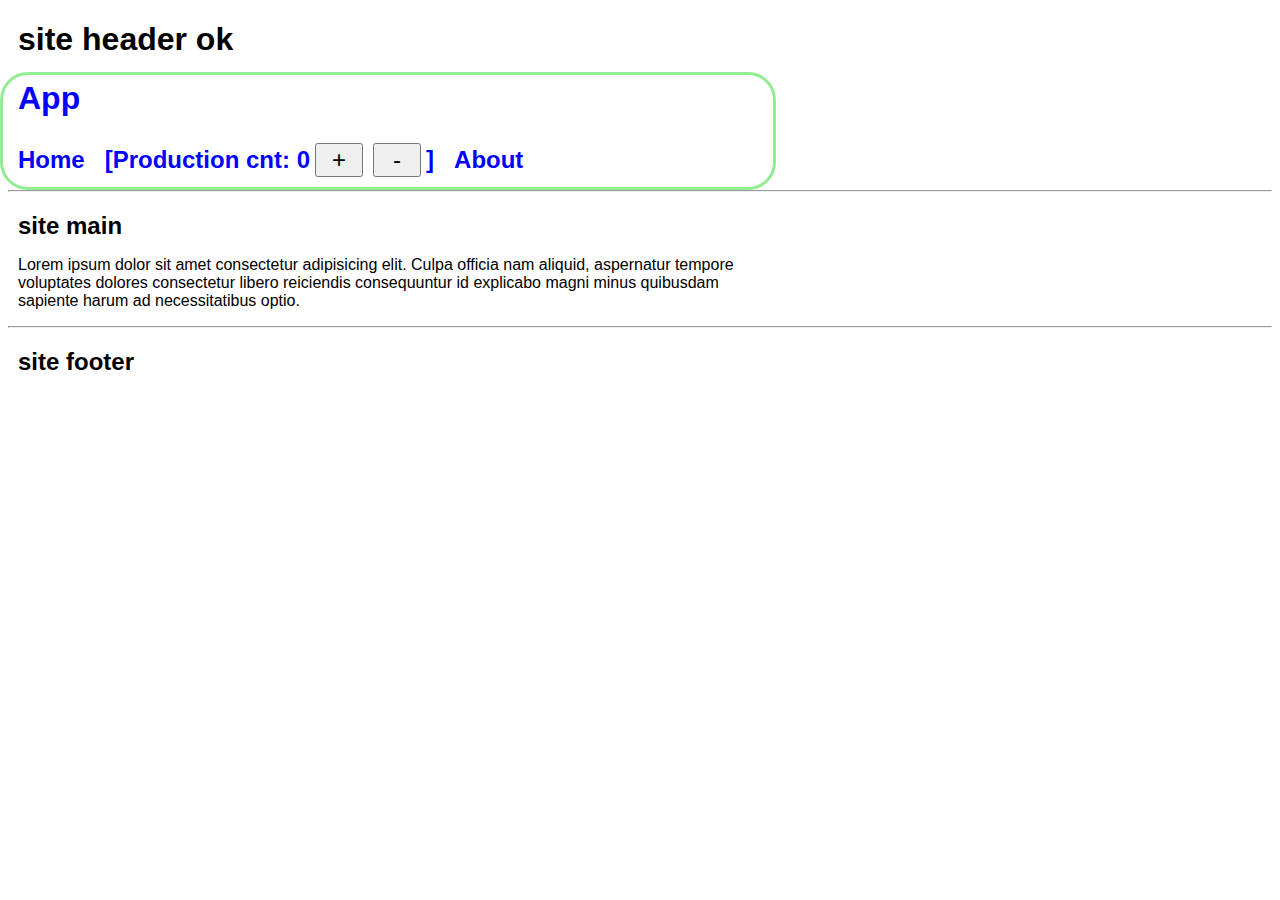
<file: react-on-cdn-test/index.html>
<!DOCTYPE html>
<html lang="ru">

<head>
    <meta charset="UTF-8">
    <meta name="viewport" content="width=device-width, initial-scale=1.0">
    <title>Document</title>

    <link href="./index.css" rel="stylesheet" />

    <!-- ... -->

    <script src="./index.js"></script>

    <!-- --- -->
    <link href="app-index.css" rel="stylesheet">

    <!--  -->
    <!-- https://legacy.reactjs.org/docs/cdn-links.html -->
    <!-- <script crossorigin src="https://unpkg.com/react@18/umd/react.development.js"></script>
	<script crossorigin src="https://unpkg.com/react-dom@18/umd/react-dom.development.js"></script> -->
    <!-- https://babeljs.io/setup#installation -->
    <!-- <script src="https://unpkg.com/@babel/standalone/babel.min.js"></script> -->
    <script src="./libs/babel.js"></script>
    <script src="./libs/react.js"></script>
    <script src="./libs/react-dom.js"></script>

    <script src="./components/Home.js" data-plugins="transform-modules-umd" type="text/babel" data-type="module"></script>
    <script src="./components/Production.js" data-plugins="transform-modules-umd" type="text/babel" data-type="module"></script>
    <script src="./components/About.js" data-plugins="transform-modules-umd" type="text/babel" data-type="module"></script>

    <script src="./components/App.js" data-plugins="transform-modules-umd" type="text/babel" data-type="module"></script>

    <script src="./app-index.js" data-plugins="transform-modules-umd" type="text/babel" data-type="module"></script>
</head>

<body>
    <div class="container">
        <header>
            <h1>site header <span class="isOk"></span></h1>
        </header>

        <div id="root"></div>
    </div>
    <hr>

    <div class="container">
        <main>
            <h2>site main</h2>
            <p>Lorem ipsum dolor sit amet consectetur adipisicing elit. Culpa officia nam aliquid, aspernatur tempore voluptates dolores consectetur libero reiciendis consequuntur id explicabo magni minus quibusdam sapiente harum ad necessitatibus optio.</p>
        </main>
    </div>
    <hr>

    <div class="container">
        <footer>
            <h2>site footer</h2>
        </footer>
    </div>
</body>

</html>
</file>
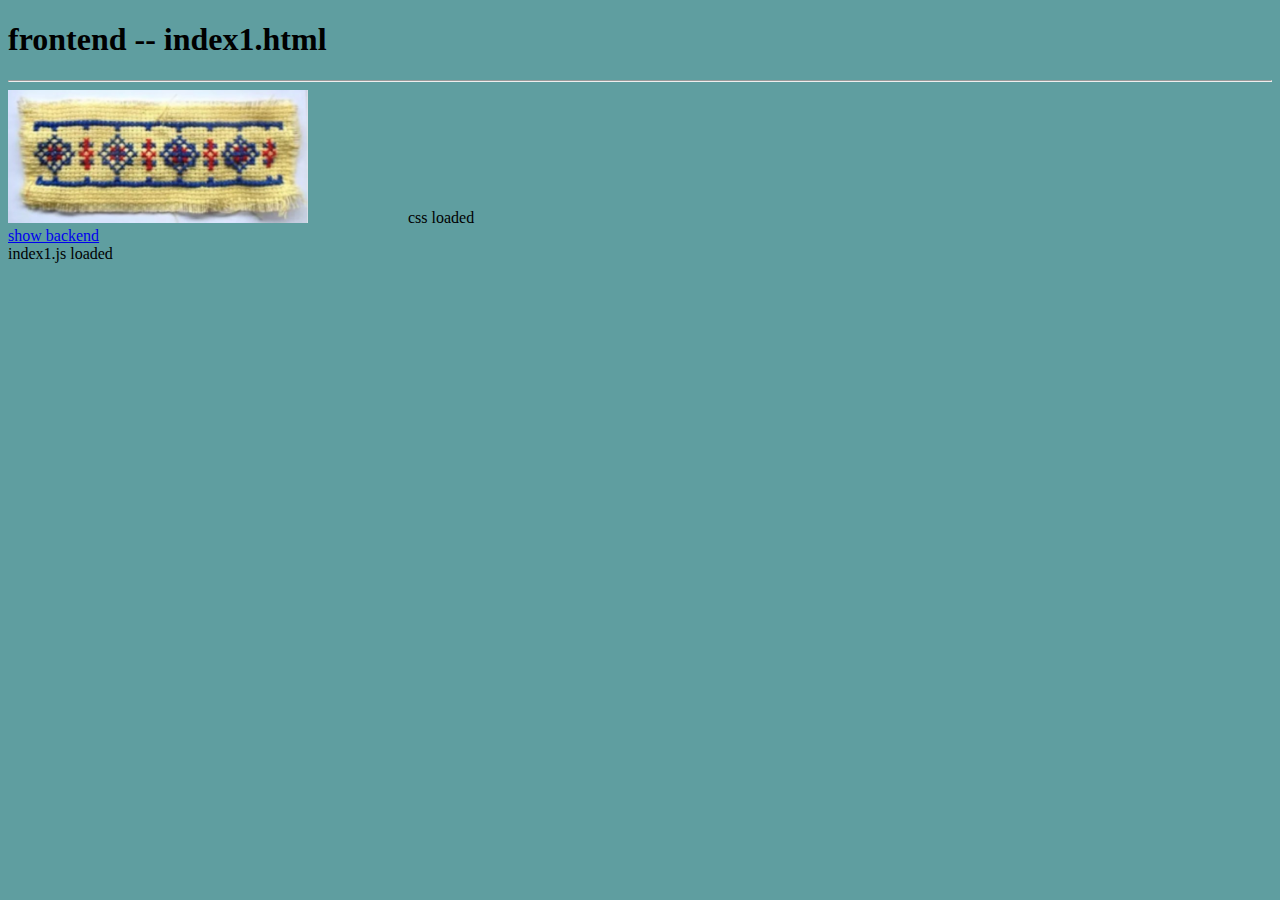
<file: TestWebApi/wwwroot/index1.html>
<!DOCTYPE html>
<html lang="ru">

<head>
    <meta charset="UTF-8">
    <meta name="viewport" content="width=device-width, initial-scale=1.0">
    <title>Document</title>

    <link href="./css/index1.css" rel="stylesheet">
    <script src="./js/index1.js" defer></script>
</head>

<body>
    <h1>frontend -- index1.html</h1>
    <hr>
    <div class="imgBlock"><img src="./img/frontend.png" alt="" width="300"></div>
    <a href="./index2.html">show backend</a>
    <div class="msg">

    </div>
</body>

</html>
</file>
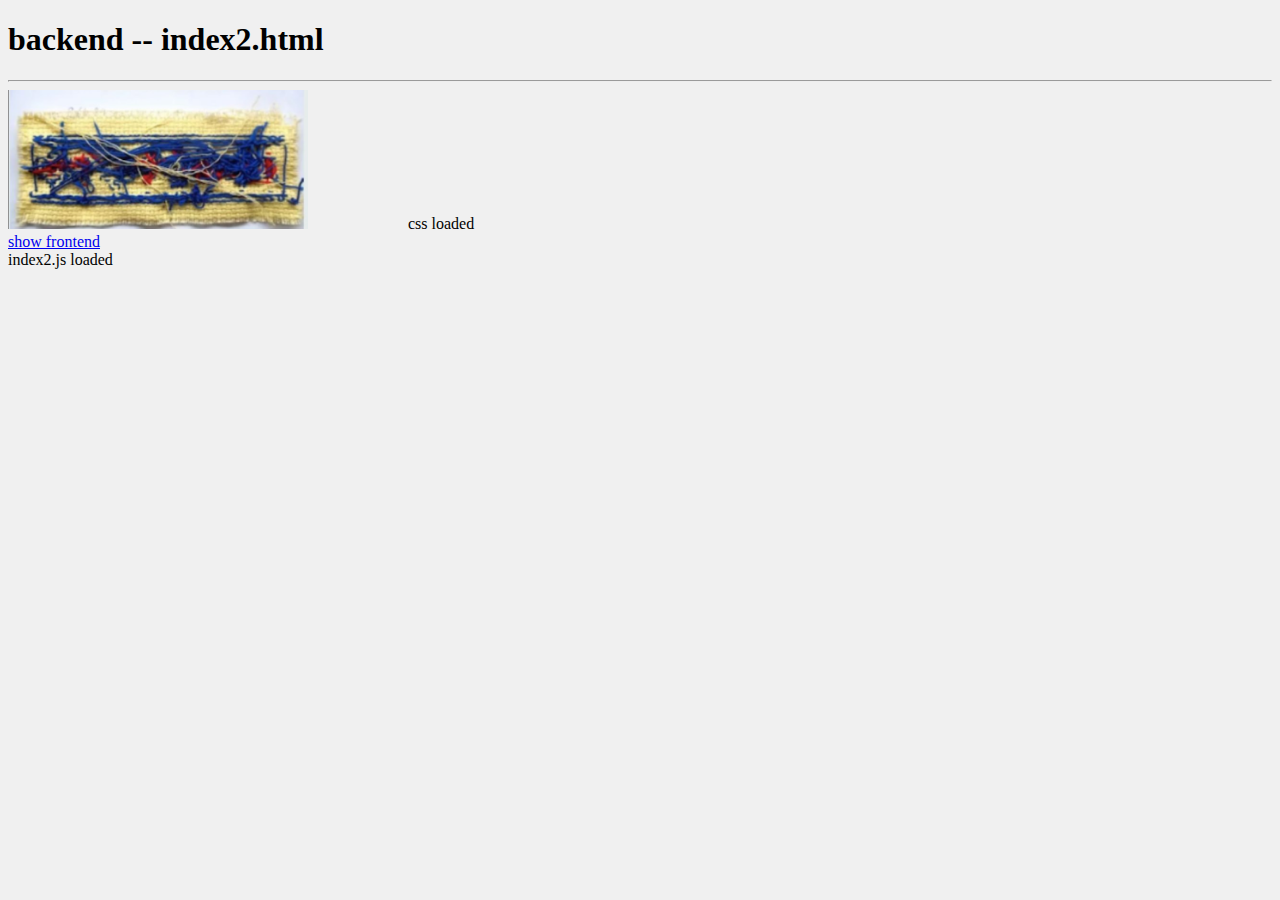
<file: TestWebApi/wwwroot/index2.html>
<!DOCTYPE html>
<html lang="ru">

<head>
    <meta charset="UTF-8">
    <meta name="viewport" content="width=device-width, initial-scale=1.0">
    <title>Document</title>

    <link href="./css/index2.css" rel="stylesheet">
    <script src="./js/index2.js" defer></script>
</head>

<body>
    <h1>backend -- index2.html</h1>
    <hr>
    <div class="imgBlock"><img src="./img/backend.png" alt="" width="300"></div>
    <a href="./index1.html">show frontend</a>
    <div class="msg">

    </div>
</body>

</html>
</file>
<file: react-on-cdn-test/index.css>
*, *:before, *:after {
  box-sizing: border-box;
  font-family: sans-serif;
}
h2,h3,h4{margin: 0;}

header{
    margin-top: 20px;
    margin-left: 10px;
}
main{
    margin-top: 20px;
    margin-left: 10px;
}
footer{
    margin-top: 20px;
    margin-left: 10px;
}
.container{
    max-width: 760px;
}
</file>
<file: react-on-cdn-test/app-index.css>
.appBlock {
    color: blue;
    outline: 3px solid lightgreen;
    outline-offset: 5px;
    border-radius: 20px;
    padding: 0 10px;

    .row {
        display: flex;
        gap: 20px;
        align-items: center;
    }
    button{
        font-size: inherit;
        cursor: pointer;
        margin: 5px;
        width: 2em;
    }
}
</file>
<file: TestWebApi/wwwroot/css/index1.css>
body{
    background-color: cadetblue;
}
.imgBlock::after{
    content: 'css loaded';
    margin-left: 100px;
}
</file>
<file: TestWebApi/wwwroot/css/index2.css>
body{
    background-color: #f0f0f0;
}
.imgBlock::after{
    content: 'css loaded';
    margin-left: 100px;
}
</file>
